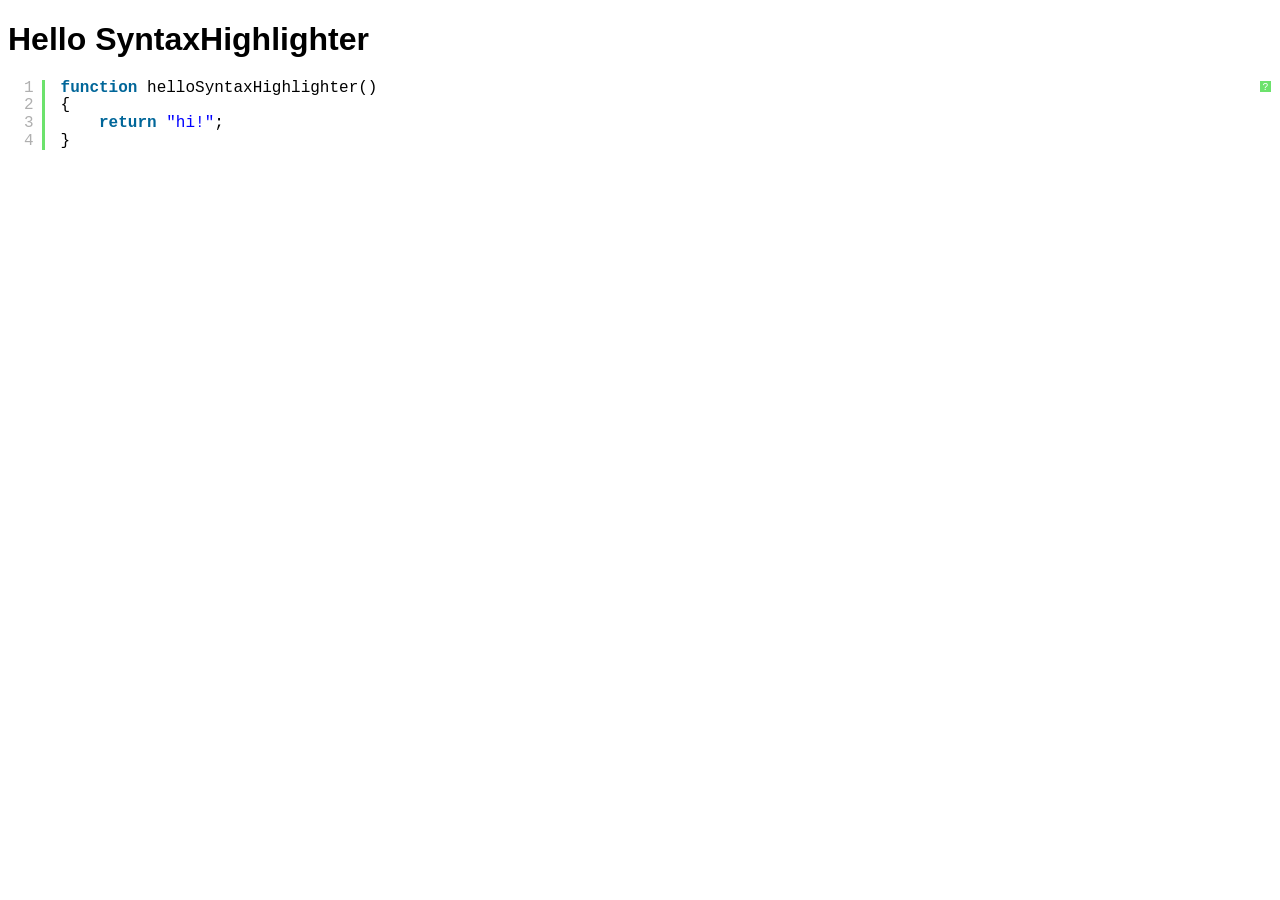
<file: wp-content/plugins/styles-with-shortcodes/js/syntaxhighlighter_3.0.83/index.html>
<!DOCTYPE html PUBLIC "-//W3C//DTD XHTML 1.0 Strict//EN" "http://www.w3.org/TR/xhtml1/DTD/xhtml1-strict.dtd">
<html xmlns="http://www.w3.org/1999/xhtml" xml:lang="en" lang="en">
<head>
	<meta http-equiv="Content-Type" content="text/html; charset=UTF-8" />
	<title>Hello SyntaxHighlighter</title>
	<script type="text/javascript" src="scripts/shCore.js"></script>
	<script type="text/javascript" src="scripts/shBrushJScript.js"></script>
	<link type="text/css" rel="stylesheet" href="styles/shCoreDefault.css"/>
	<script type="text/javascript">SyntaxHighlighter.all();</script>
</head>

<body style="background: white; font-family: Helvetica">

<h1>Hello SyntaxHighlighter</h1>
<pre class="brush: js;">
function helloSyntaxHighlighter()
{
	return "hi!";
}
</pre>

</html>
</file>
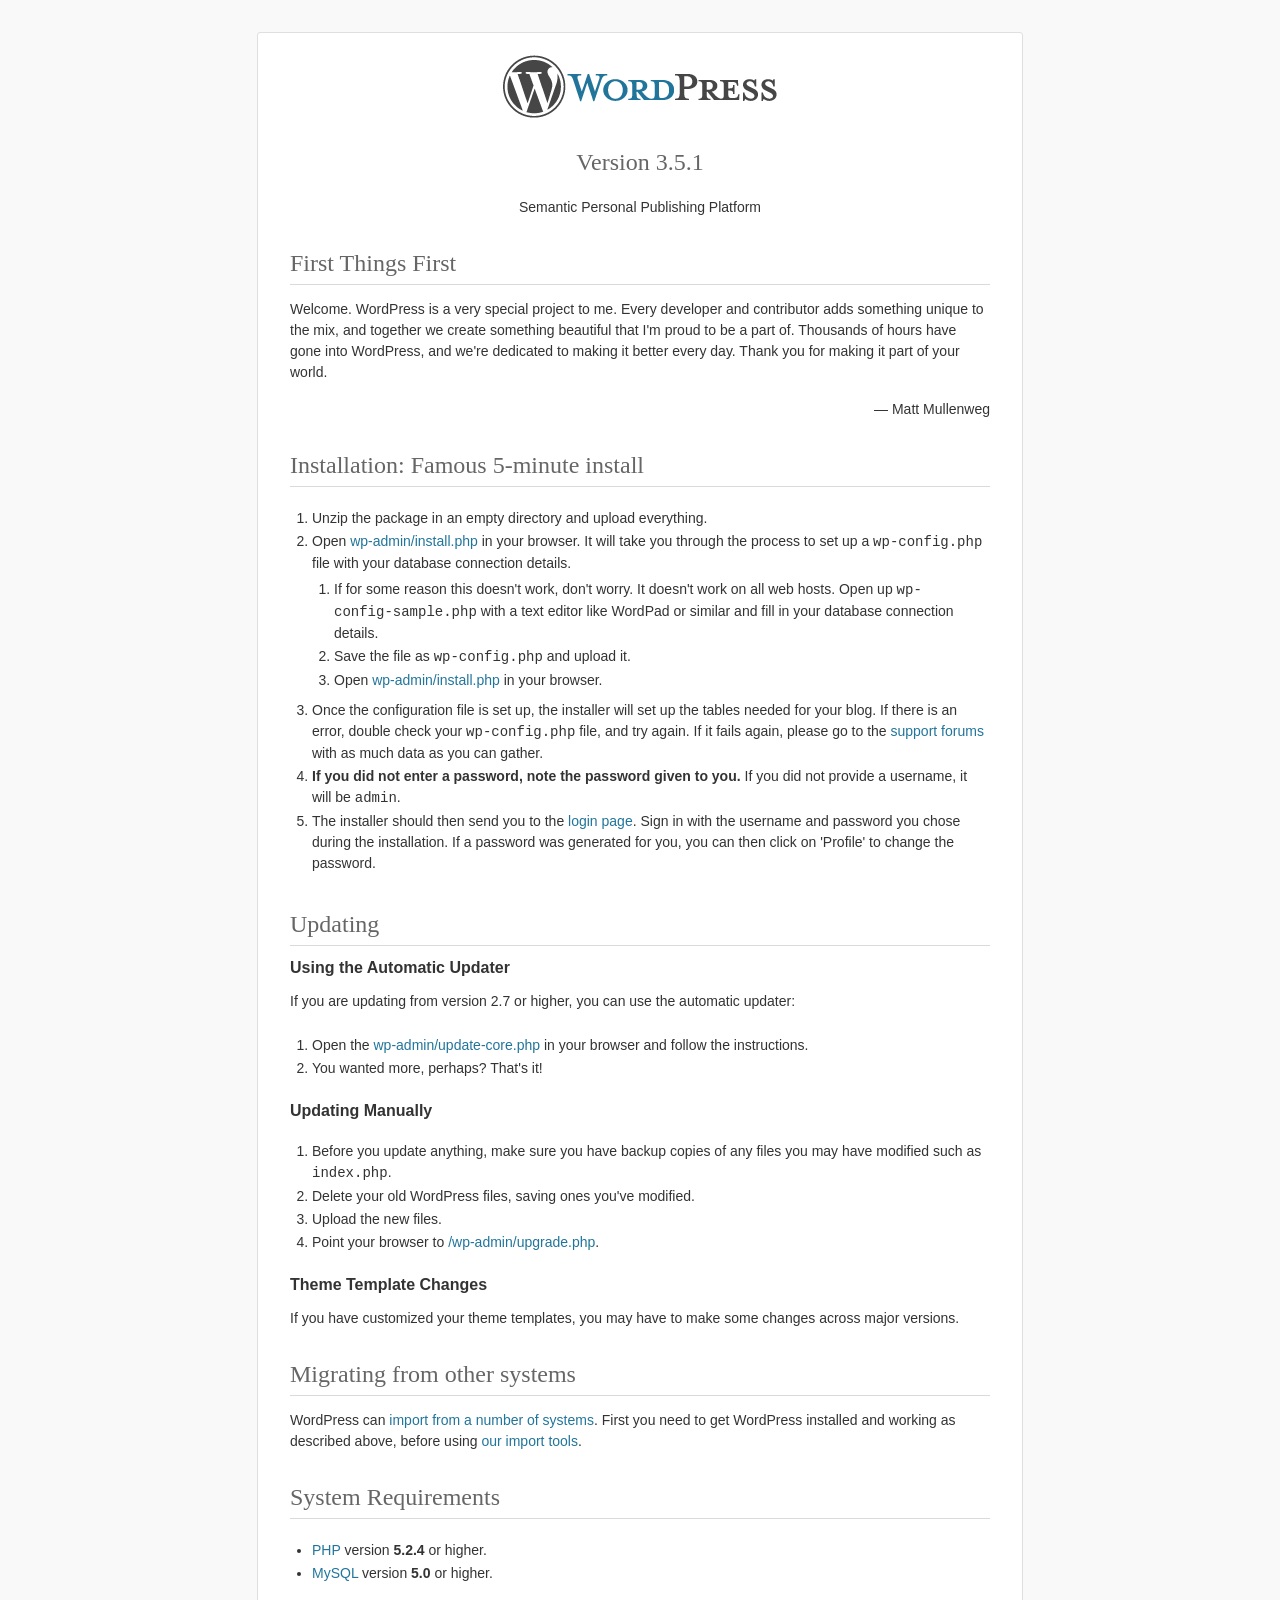
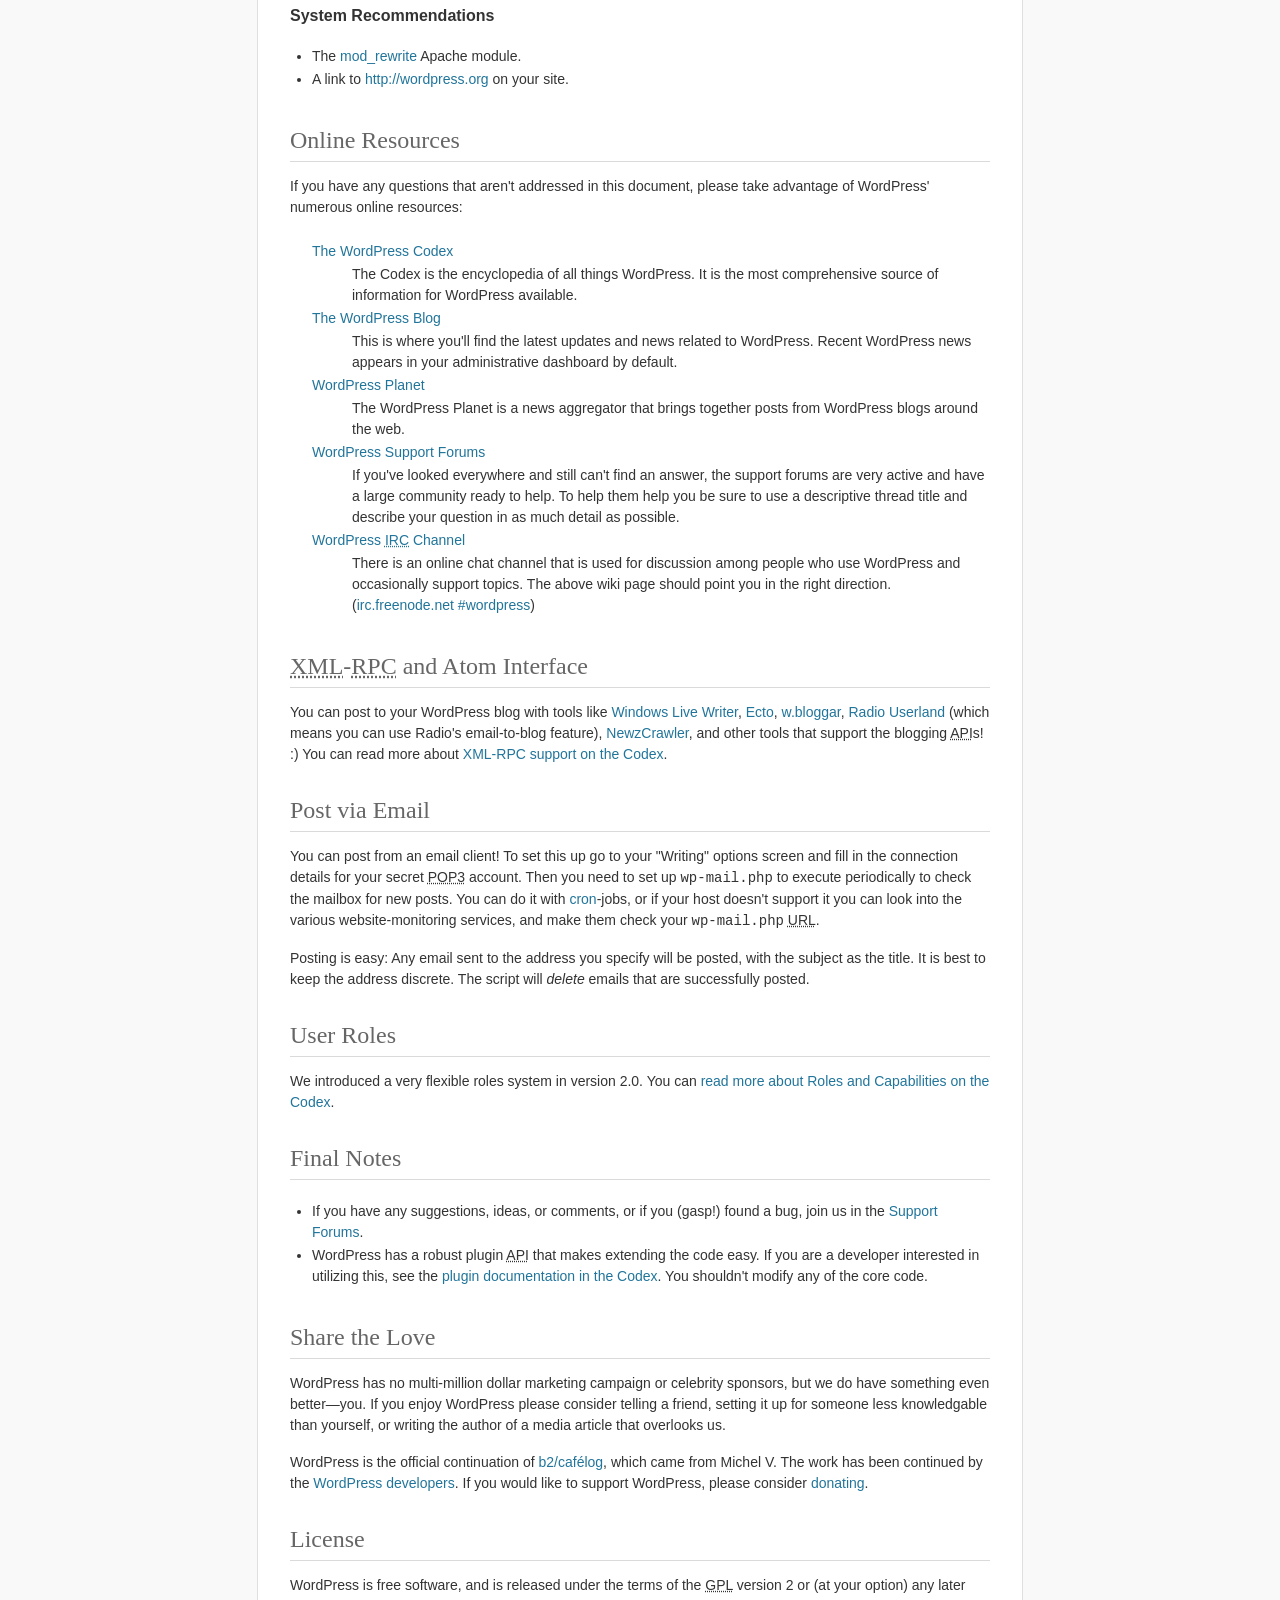
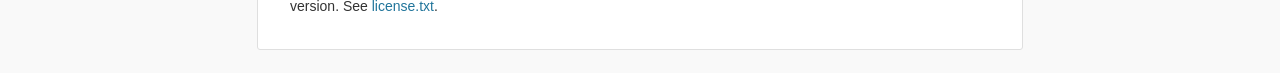
<file: readme.html>
<!DOCTYPE html PUBLIC "-//W3C//DTD XHTML 1.0 Strict//EN" "http://www.w3.org/TR/xhtml1/DTD/xhtml1-strict.dtd">
<html xmlns="http://www.w3.org/1999/xhtml">
<head>
	<meta http-equiv="Content-Type" content="text/html; charset=utf-8" />
	<title>WordPress &#8250; ReadMe</title>
	<link rel="stylesheet" href="wp-admin/css/install.css?ver=20100228" type="text/css" />
</head>
<body>
<h1 id="logo">
	<a href="http://wordpress.org/"><img alt="WordPress" src="wp-admin/images/wordpress-logo.png" /></a>
	<br /> Version 3.5.1
</h1>
<p style="text-align: center">Semantic Personal Publishing Platform</p>

<h1>First Things First</h1>
<p>Welcome. WordPress is a very special project to me. Every developer and contributor adds something unique to the mix, and together we create something beautiful that I'm proud to be a part of. Thousands of hours have gone into WordPress, and we're dedicated to making it better every day. Thank you for making it part of your world.</p>
<p style="text-align: right">&#8212; Matt Mullenweg</p>

<h1>Installation: Famous 5-minute install</h1>
<ol>
	<li>Unzip the package in an empty directory and upload everything.</li>
	<li>Open <span class="file"><a href="wp-admin/install.php">wp-admin/install.php</a></span> in your browser. It will take you through the process to set up a <code>wp-config.php</code> file with your database connection details.
		<ol>
			<li>If for some reason this doesn't work, don't worry. It doesn't work on all web hosts. Open up <code>wp-config-sample.php</code> with a text editor like WordPad or similar and fill in your database connection details.</li>
			<li>Save the file as <code>wp-config.php</code> and upload it.</li>
			<li>Open <span class="file"><a href="wp-admin/install.php">wp-admin/install.php</a></span> in your browser.</li>
		</ol>
	</li>
	<li>Once the configuration file is set up, the installer will set up the tables needed for your blog. If there is an error, double check your <code>wp-config.php</code> file, and try again. If it fails again, please go to the <a href="http://wordpress.org/support/" title="WordPress support">support forums</a> with as much data as you can gather.</li>
	<li><strong>If you did not enter a password, note the password given to you.</strong> If you did not provide a username, it will be <code>admin</code>.</li>
	<li>The installer should then send you to the <a href="wp-login.php">login page</a>. Sign in with the username and password you chose during the installation. If a password was generated for you, you can then click on 'Profile' to change the password.</li>
</ol>

<h1>Updating</h1>
<h2>Using the Automatic Updater</h2>
<p>If you are updating from version 2.7 or higher, you can use the automatic updater:</p>
<ol>
	<li>Open the <span class="file"><a href="wp-admin/update-core.php">wp-admin/update-core.php</a></span> in your browser and follow the instructions.</li>
	<li>You wanted more, perhaps? That's it!</li>
</ol>

<h2>Updating Manually</h2>
<ol>
	<li>Before you update anything, make sure you have backup copies of any files you may have modified such as <code>index.php</code>.</li>
	<li>Delete your old WordPress files, saving ones you've modified.</li>
	<li>Upload the new files.</li>
	<li>Point your browser to <span class="file"><a href="wp-admin/upgrade.php">/wp-admin/upgrade.php</a>.</span></li>
</ol>

<h2>Theme Template Changes</h2>
<p>If you have customized your theme templates, you may have to make some changes across major versions.</p>

<h1>Migrating from other systems</h1>
<p>WordPress can <a href="http://codex.wordpress.org/Importing_Content">import from a number of systems</a>. First you need to get WordPress installed and working as described above, before using <a href="wp-admin/import.php" title="Import to WordPress">our import tools</a>.</p>

<h1>System Requirements</h1>
<ul>
	<li><a href="http://php.net/">PHP</a> version <strong>5.2.4</strong> or higher.</li>
	<li><a href="http://www.mysql.com/">MySQL</a> version <strong>5.0</strong> or higher.</li>
</ul>

<h2>System Recommendations</h2>
<ul>
	<li>The <a href="http://httpd.apache.org/docs/2.2/mod/mod_rewrite.html">mod_rewrite</a> Apache module.</li>
	<li>A link to <a href="http://wordpress.org/">http://wordpress.org</a> on your site.</li>
</ul>

<h1>Online Resources</h1>
<p>If you have any questions that aren't addressed in this document, please take advantage of WordPress' numerous online resources:</p>
<dl>
	<dt><a href="http://codex.wordpress.org/">The WordPress Codex</a></dt>
		<dd>The Codex is the encyclopedia of all things WordPress. It is the most comprehensive source of information for WordPress available.</dd>
	<dt><a href="http://wordpress.org/news/">The WordPress Blog</a></dt>
		<dd>This is where you'll find the latest updates and news related to WordPress. Recent WordPress news appears in your administrative dashboard by default.</dd>
	<dt><a href="http://planet.wordpress.org/">WordPress Planet</a></dt>
		<dd>The WordPress Planet is a news aggregator that brings together posts from WordPress blogs around the web.</dd>
	<dt><a href="http://wordpress.org/support/">WordPress Support Forums</a></dt>
		<dd>If you've looked everywhere and still can't find an answer, the support forums are very active and have a large community ready to help. To help them help you be sure to use a descriptive thread title and describe your question in as much detail as possible.</dd>
	<dt><a href="http://codex.wordpress.org/IRC">WordPress <abbr title="Internet Relay Chat">IRC</abbr> Channel</a></dt>
		<dd>There is an online chat channel that is used for discussion among people who use WordPress and occasionally support topics. The above wiki page should point you in the right direction. (<a href="irc://irc.freenode.net/wordpress">irc.freenode.net #wordpress</a>)</dd>
</dl>

<h1><abbr title="eXtensible Markup Language">XML</abbr>-<abbr title="Remote Procedure Call">RPC</abbr> and Atom Interface</h1>
<p>You can post to your WordPress blog with tools like <a href="http://download.live.com/writer">Windows Live Writer</a>, <a href="http://illuminex.com/ecto/">Ecto</a>, <a href="http://bloggar.com/">w.bloggar</a>, <a href="http://radio.userland.com/">Radio Userland</a> (which means you can use Radio's email-to-blog feature), <a href="http://www.newzcrawler.com/">NewzCrawler</a>, and other tools that support the blogging <abbr title="application programming interface">API</abbr>s! :) You can read more about <a href="http://codex.wordpress.org/XML-RPC_Support"><abbr>XML</abbr>-<abbr>RPC</abbr> support on the Codex</a>.</p>

<h1>Post via Email</h1>
<p>You can post from an email client! To set this up go to your &quot;Writing&quot; options screen and fill in the connection details for your secret <abbr title="Post Office Protocol version 3">POP3</abbr> account. Then you need to set up <code>wp-mail.php</code> to execute periodically to check the mailbox for new posts. You can do it with <a href="http://en.wikipedia.org/wiki/Cron">cron</a>-jobs, or if your host doesn't support it you can look into the various website-monitoring services, and make them check your <code>wp-mail.php</code> <abbr title="Uniform Resource Locator">URL</abbr>.</p>
<p>Posting is easy: Any email sent to the address you specify will be posted, with the subject as the title. It is best to keep the address discrete. The script will <em>delete</em> emails that are successfully posted.</p>

<h1>User Roles</h1>
<p>We introduced a very flexible roles system in version 2.0. You can <a href="http://codex.wordpress.org/Roles_and_Capabilities" title="WordPress roles and capabilities">read more about Roles and Capabilities on the Codex</a>.</p>

<h1>Final Notes</h1>
<ul>
	<li>If you have any suggestions, ideas, or comments, or if you (gasp!) found a bug, join us in the <a href="http://wordpress.org/support/">Support Forums</a>.</li>
	<li>WordPress has a robust plugin <abbr title="application programming interface">API</abbr> that makes extending the code easy. If you are a developer interested in utilizing this, see the <a href="http://codex.wordpress.org/Plugin_API" title="WordPress plugin API">plugin documentation in the Codex</a>. You shouldn't modify any of the core code.</li>
</ul>

<h1>Share the Love</h1>
<p>WordPress has no multi-million dollar marketing campaign or celebrity sponsors, but we do have something even better&#8212;you. If you enjoy WordPress please consider telling a friend, setting it up for someone less knowledgable than yourself, or writing the author of a media article that overlooks us.</p>

<p>WordPress is the official continuation of <a href="http://cafelog.com/">b2/caf&#233;log</a>, which came from Michel V. The work has been continued by the <a href="http://wordpress.org/about/">WordPress developers</a>. If you would like to support WordPress, please consider <a href="http://wordpress.org/donate/" title="Donate to WordPress">donating</a>.</p>

<h1>License</h1>
<p>WordPress is free software, and is released under the terms of the <abbr title="GNU General Public License">GPL</abbr> version 2 or (at your option) any later version. See <a href="license.txt">license.txt</a>.</p>

</body>
</html>
</file>
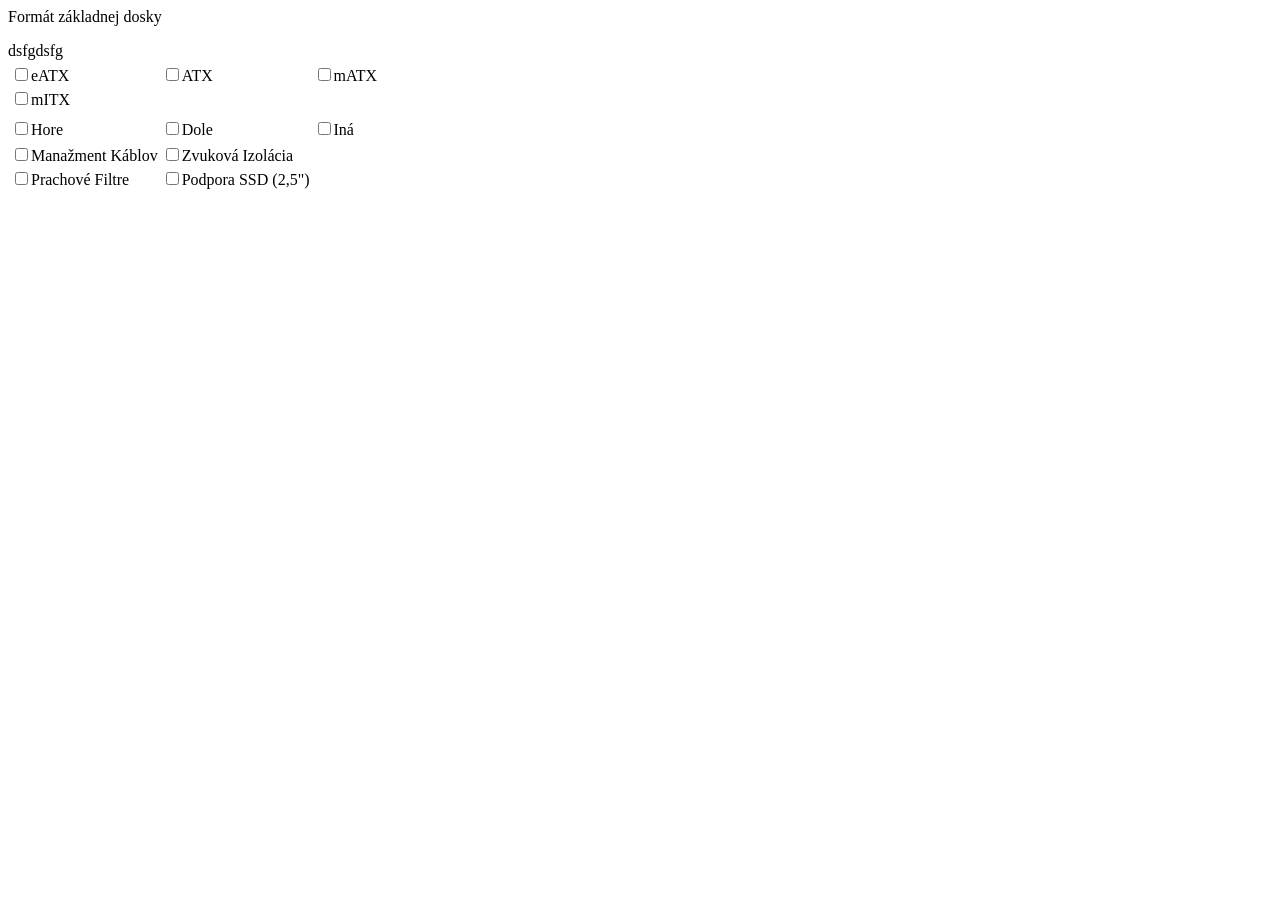
<file: test.html>
<html>
<head>
	<title>sdf</title>
</head>
<body>
               <table class="">
                  <tr>
                    <p>Formát základnej dosky</p>
                  </tr>
                  <tr>
                    <td><input id="filter" type="checkbox" name="Red" value="pa_color">eATX</td>
                    <td><input id="filter" type="checkbox" name="Red" value="pa_color">ATX</td>
                    <td><input id="filter" type="checkbox" name="Red" value="pa_color">mATX</td>
                  </tr>
                  <tr>
                    <td><input id="filter" type="checkbox" name="Red" value="pa_color">mITX</td>
                  </tr>
                  <tr>
dsfgdsfg
                  </tr>
                  <tr>

                  </tr>
                  <tr>

                  </tr>
                  <tr>
                    <td><input id="filter" type="checkbox" name="Red" value="pa_color">Hore</td>
                    <td><input id="filter" type="checkbox" name="Red" value="pa_color">Dole</td>
                    <td><input id="filter" type="checkbox" name="Red" value="pa_color">Iná</td>
                  </tr>
                  <tr>

                  </tr>
                  <tr>
                    <td><input id="filter" type="checkbox" name="Red" value="pa_color">Manažment Káblov</td>
                    <td><input id="filter" type="checkbox" name="Red" value="pa_color">Zvuková Izolácia</td>
                  </tr>
                  <tr>
                    <td><input id="filter" type="checkbox" name="Red" value="pa_color">Prachové Filtre</td>
                    <td><input id="filter" type="checkbox" name="Red" value="pa_color">Podpora SSD (2,5")</td>
                  </tr>
               </table>
</body>
</html>
</file>
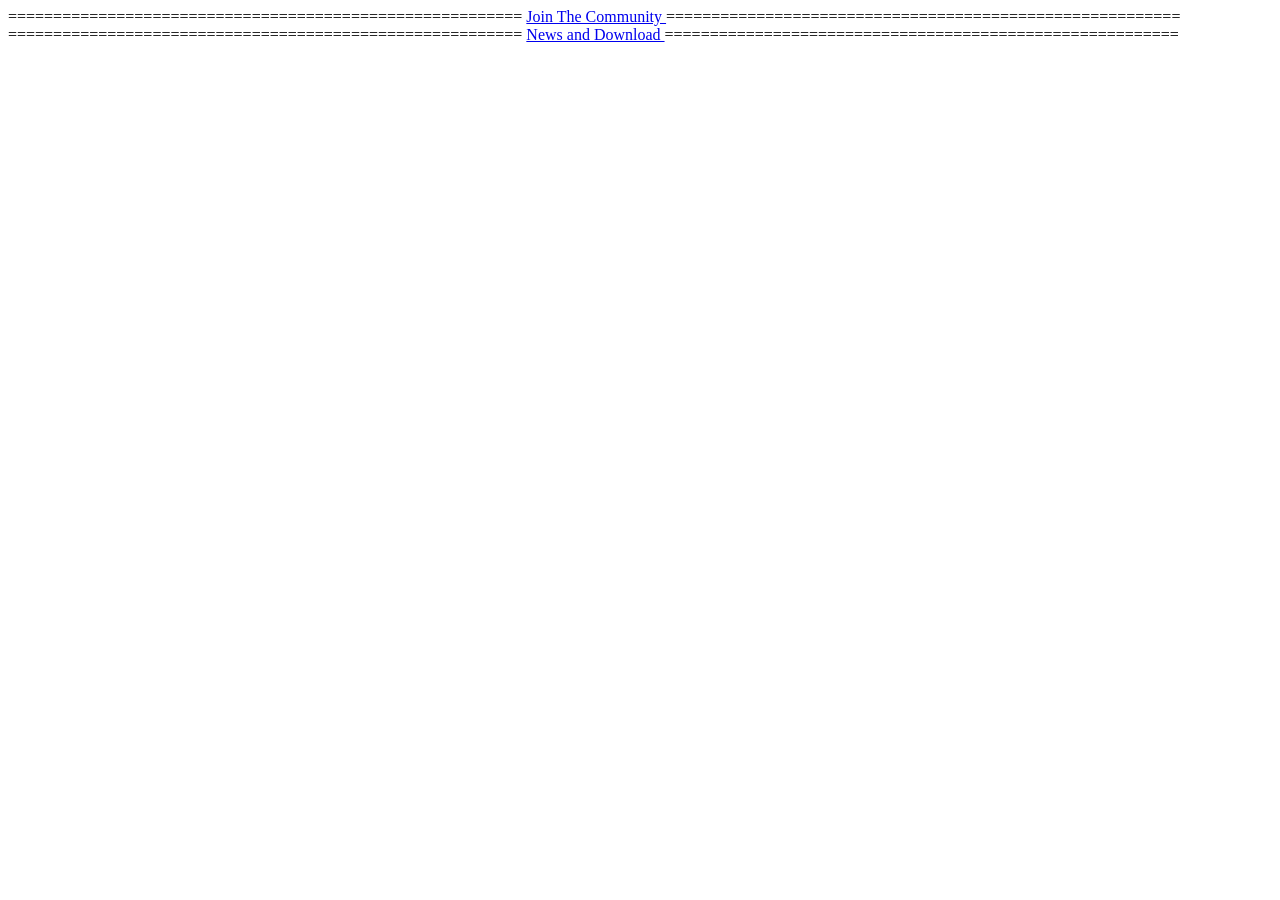
<file: wp-content/plugins/styles-with-shortcodes/readme.html>
﻿<!DOCTYPE HTML>
<html>
<head>
<meta charset="utf-8">
<meta name="robots" content="follow" />
</head>

<body>

=========================================================

<a href="http://www.Tanjung.info" title="community" alt="Join" >Join The Community </a>

=========================================================
<br />
=========================================================

<a href="http://www.Tanjung.info/modules/xnews/" title="Download" alt="Free Download" > News and Download </a>

=========================================================

</body>
</html>
</file>
<file: wp-content/plugins/styles-with-shortcodes/js/syntaxhighlighter_3.0.83/styles/shCoreDefault.css>
/**
 * SyntaxHighlighter
 * http://alexgorbatchev.com/SyntaxHighlighter
 *
 * SyntaxHighlighter is donationware. If you are using it, please donate.
 * http://alexgorbatchev.com/SyntaxHighlighter/donate.html
 *
 * @version
 * 3.0.83 (July 02 2010)
 * 
 * @copyright
 * Copyright (C) 2004-2010 Alex Gorbatchev.
 *
 * @license
 * Dual licensed under the MIT and GPL licenses.
 */
.syntaxhighlighter a,
.syntaxhighlighter div,
.syntaxhighlighter code,
.syntaxhighlighter table,
.syntaxhighlighter table td,
.syntaxhighlighter table tr,
.syntaxhighlighter table tbody,
.syntaxhighlighter table thead,
.syntaxhighlighter table caption,
.syntaxhighlighter textarea {
  -moz-border-radius: 0 0 0 0 !important;
  -webkit-border-radius: 0 0 0 0 !important;
  background: none !important;
  border: 0 !important;
  bottom: auto !important;
  float: none !important;
  height: auto !important;
  left: auto !important;
  line-height: 1.1em !important;
  margin: 0 !important;
  outline: 0 !important;
  overflow: visible !important;
  padding: 0 !important;
  position: static !important;
  right: auto !important;
  text-align: left !important;
  top: auto !important;
  vertical-align: baseline !important;
  width: auto !important;
  box-sizing: content-box !important;
  font-family: "Consolas", "Bitstream Vera Sans Mono", "Courier New", Courier, monospace !important;
  font-weight: normal !important;
  font-style: normal !important;
  font-size: 1em !important;
  min-height: inherit !important;
  min-height: auto !important;
}

.syntaxhighlighter {
  width: 100% !important;
  margin: 1em 0 1em 0 !important;
  position: relative !important;
  overflow: auto !important;
  font-size: 1em !important;
}
.syntaxhighlighter.source {
  overflow: hidden !important;
}
.syntaxhighlighter .bold {
  font-weight: bold !important;
}
.syntaxhighlighter .italic {
  font-style: italic !important;
}
.syntaxhighlighter .line {
  white-space: pre !important;
}
.syntaxhighlighter table {
  width: 100% !important;
}
.syntaxhighlighter table caption {
  text-align: left !important;
  padding: .5em 0 0.5em 1em !important;
}
.syntaxhighlighter table td.code {
  width: 100% !important;
}
.syntaxhighlighter table td.code .container {
  position: relative !important;
}
.syntaxhighlighter table td.code .container textarea {
  box-sizing: border-box !important;
  position: absolute !important;
  left: 0 !important;
  top: 0 !important;
  width: 100% !important;
  height: 100% !important;
  border: none !important;
  background: white !important;
  padding-left: 1em !important;
  overflow: hidden !important;
  white-space: pre !important;
}
.syntaxhighlighter table td.gutter .line {
  text-align: right !important;
  padding: 0 0.5em 0 1em !important;
}
.syntaxhighlighter table td.code .line {
  padding: 0 1em !important;
}
.syntaxhighlighter.nogutter td.code .container textarea, .syntaxhighlighter.nogutter td.code .line {
  padding-left: 0em !important;
}
.syntaxhighlighter.show {
  display: block !important;
}
.syntaxhighlighter.collapsed table {
  display: none !important;
}
.syntaxhighlighter.collapsed .toolbar {
  padding: 0.1em 0.8em 0em 0.8em !important;
  font-size: 1em !important;
  position: static !important;
  width: auto !important;
  height: auto !important;
}
.syntaxhighlighter.collapsed .toolbar span {
  display: inline !important;
  margin-right: 1em !important;
}
.syntaxhighlighter.collapsed .toolbar span a {
  padding: 0 !important;
  display: none !important;
}
.syntaxhighlighter.collapsed .toolbar span a.expandSource {
  display: inline !important;
}
.syntaxhighlighter .toolbar {
  position: absolute !important;
  right: 1px !important;
  top: 1px !important;
  width: 11px !important;
  height: 11px !important;
  font-size: 10px !important;
  z-index: 10 !important;
}
.syntaxhighlighter .toolbar span.title {
  display: inline !important;
}
.syntaxhighlighter .toolbar a {
  display: block !important;
  text-align: center !important;
  text-decoration: none !important;
  padding-top: 1px !important;
}
.syntaxhighlighter .toolbar a.expandSource {
  display: none !important;
}
.syntaxhighlighter.ie {
  font-size: .9em !important;
  padding: 1px 0 1px 0 !important;
}
.syntaxhighlighter.ie .toolbar {
  line-height: 8px !important;
}
.syntaxhighlighter.ie .toolbar a {
  padding-top: 0px !important;
}
.syntaxhighlighter.printing .line.alt1 .content,
.syntaxhighlighter.printing .line.alt2 .content,
.syntaxhighlighter.printing .line.highlighted .number,
.syntaxhighlighter.printing .line.highlighted.alt1 .content,
.syntaxhighlighter.printing .line.highlighted.alt2 .content {
  background: none !important;
}
.syntaxhighlighter.printing .line .number {
  color: #bbbbbb !important;
}
.syntaxhighlighter.printing .line .content {
  color: black !important;
}
.syntaxhighlighter.printing .toolbar {
  display: none !important;
}
.syntaxhighlighter.printing a {
  text-decoration: none !important;
}
.syntaxhighlighter.printing .plain, .syntaxhighlighter.printing .plain a {
  color: black !important;
}
.syntaxhighlighter.printing .comments, .syntaxhighlighter.printing .comments a {
  color: #008200 !important;
}
.syntaxhighlighter.printing .string, .syntaxhighlighter.printing .string a {
  color: blue !important;
}
.syntaxhighlighter.printing .keyword {
  color: #006699 !important;
  font-weight: bold !important;
}
.syntaxhighlighter.printing .preprocessor {
  color: gray !important;
}
.syntaxhighlighter.printing .variable {
  color: #aa7700 !important;
}
.syntaxhighlighter.printing .value {
  color: #009900 !important;
}
.syntaxhighlighter.printing .functions {
  color: #ff1493 !important;
}
.syntaxhighlighter.printing .constants {
  color: #0066cc !important;
}
.syntaxhighlighter.printing .script {
  font-weight: bold !important;
}
.syntaxhighlighter.printing .color1, .syntaxhighlighter.printing .color1 a {
  color: gray !important;
}
.syntaxhighlighter.printing .color2, .syntaxhighlighter.printing .color2 a {
  color: #ff1493 !important;
}
.syntaxhighlighter.printing .color3, .syntaxhighlighter.printing .color3 a {
  color: red !important;
}
.syntaxhighlighter.printing .break, .syntaxhighlighter.printing .break a {
  color: black !important;
}

.syntaxhighlighter {
  background-color: white !important;
}
.syntaxhighlighter .line.alt1 {
  background-color: white !important;
}
.syntaxhighlighter .line.alt2 {
  background-color: white !important;
}
.syntaxhighlighter .line.highlighted.alt1, .syntaxhighlighter .line.highlighted.alt2 {
  background-color: #e0e0e0 !important;
}
.syntaxhighlighter .line.highlighted.number {
  color: black !important;
}
.syntaxhighlighter table caption {
  color: black !important;
}
.syntaxhighlighter .gutter {
  color: #afafaf !important;
}
.syntaxhighlighter .gutter .line {
  border-right: 3px solid #6ce26c !important;
}
.syntaxhighlighter .gutter .line.highlighted {
  background-color: #6ce26c !important;
  color: white !important;
}
.syntaxhighlighter.printing .line .content {
  border: none !important;
}
.syntaxhighlighter.collapsed {
  overflow: visible !important;
}
.syntaxhighlighter.collapsed .toolbar {
  color: blue !important;
  background: white !important;
  border: 1px solid #6ce26c !important;
}
.syntaxhighlighter.collapsed .toolbar a {
  color: blue !important;
}
.syntaxhighlighter.collapsed .toolbar a:hover {
  color: red !important;
}
.syntaxhighlighter .toolbar {
  color: white !important;
  background: #6ce26c !important;
  border: none !important;
}
.syntaxhighlighter .toolbar a {
  color: white !important;
}
.syntaxhighlighter .toolbar a:hover {
  color: black !important;
}
.syntaxhighlighter .plain, .syntaxhighlighter .plain a {
  color: black !important;
}
.syntaxhighlighter .comments, .syntaxhighlighter .comments a {
  color: #008200 !important;
}
.syntaxhighlighter .string, .syntaxhighlighter .string a {
  color: blue !important;
}
.syntaxhighlighter .keyword {
  color: #006699 !important;
}
.syntaxhighlighter .preprocessor {
  color: gray !important;
}
.syntaxhighlighter .variable {
  color: #aa7700 !important;
}
.syntaxhighlighter .value {
  color: #009900 !important;
}
.syntaxhighlighter .functions {
  color: #ff1493 !important;
}
.syntaxhighlighter .constants {
  color: #0066cc !important;
}
.syntaxhighlighter .script {
  font-weight: bold !important;
  color: #006699 !important;
  background-color: none !important;
}
.syntaxhighlighter .color1, .syntaxhighlighter .color1 a {
  color: gray !important;
}
.syntaxhighlighter .color2, .syntaxhighlighter .color2 a {
  color: #ff1493 !important;
}
.syntaxhighlighter .color3, .syntaxhighlighter .color3 a {
  color: red !important;
}

.syntaxhighlighter .keyword {
  font-weight: bold !important;
}
</file>
<file: wp-admin/css/install.css>
html {
	background: #f9f9f9;
}

body {
	background: #fff;
	color: #333;
	font-family: sans-serif;
	margin: 2em auto;
	padding: 1em 2em;
	-webkit-border-radius: 3px;
	border-radius: 3px;
	border: 1px solid #dfdfdf;
	max-width: 700px;
}

a {
	color: #21759b;
	text-decoration: none;
}

a:hover {
	color: #d54e21;
}

h1 {
	border-bottom: 1px solid #dadada;
	clear: both;
	color: #666;
	font: 24px Georgia, "Times New Roman", Times, serif;
	margin: 30px 0 0 0;
	padding: 0;
	padding-bottom: 7px;
}

h2 {
	font-size: 16px;
}

p, li, dd, dt {
	padding-bottom: 2px;
	font-size: 14px;
	line-height: 1.5;
}

code, .code {
	font-size: 14px;
}

ul, ol, dl {
	padding: 5px 5px 5px 22px;
}

a img {
	border:0
}
abbr {
	border: 0;
	font-variant: normal;
}
#logo {
	margin: 6px 0 14px 0;
	border-bottom: none;
	text-align:center
}
#logo a {
	background-image: url('../images/wordpress-logo.png?ver=20120216');
	background-size: 274px 63px;
	background-position: top center;
	background-repeat: no-repeat;
	height: 67px;
	text-indent: -9999px;
	outline: none;
	overflow: hidden;
	display: block;
}
@media print,
  (-o-min-device-pixel-ratio: 5/4),
  (-webkit-min-device-pixel-ratio: 1.25),
  (min-resolution: 120dpi) {
	#logo a {
		background-image: url('../images/wordpress-logo-2x.png?ver=20120412');
		background-size: 274px 63px;
	}
}
.step {
	margin: 20px 0 15px;
}
.step, th {
	text-align: left;
	padding: 0;
}
.step .button-large {
	font-size: 14px;
}
textarea {
	border: 1px solid #dfdfdf;
	-webkit-border-radius: 3px;
	border-radius: 3px;
	font-family: sans-serif;
	width:  695px;
}

.form-table {
	border-collapse: collapse;
	margin-top: 1em;
	width: 100%;
}

.form-table td {
	margin-bottom: 9px;
	padding: 10px 20px 10px 0;
	border-bottom: 8px solid #fff;
	font-size: 14px;
	vertical-align: top
}

.form-table th {
	font-size: 14px;
	text-align: left;
	padding: 16px 20px 10px 0;
	border-bottom: 8px solid #fff;
	width: 140px;
	vertical-align: top;
}

.form-table code {
	line-height: 18px;
	font-size: 14px;
}

.form-table p {
	margin: 4px 0 0 0;
	font-size: 11px;
}

.form-table input {
	line-height: 20px;
	font-size: 15px;
	padding: 2px;
	border: 1px #dfdfdf solid;
	-webkit-border-radius: 3px;
	border-radius: 3px;
	font-family: sans-serif;
}

.form-table input[type=text],
.form-table input[type=password] {
	width: 206px;
}

.form-table th p {
	font-weight: normal;
}

.form-table.install-success td {
	vertical-align: middle;
	padding: 16px 20px 10px 0;
}

.form-table.install-success td p {
	margin: 0;
	font-size: 14px;
}

.form-table.install-success td code {
	margin: 0;
	font-size: 18px;
}

#error-page {
	margin-top: 50px;
}

#error-page p {
	font-size: 14px;
	line-height: 18px;
	margin: 25px 0 20px;
}

#error-page code, .code {
	font-family: Consolas, Monaco, monospace;
}

#pass-strength-result {
	background-color: #eee;
	border-color: #ddd !important;
	border-style: solid;
	border-width: 1px;
	margin: 5px 5px 5px 0;
	padding: 5px;
	text-align: center;
	width: 200px;
	display: none;
}

#pass-strength-result.bad {
	background-color: #ffb78c;
	border-color: #ff853c !important;
}

#pass-strength-result.good {
	background-color: #ffec8b;
	border-color: #ffcc00 !important;
}

#pass-strength-result.short {
	background-color: #ffa0a0;
	border-color: #f04040 !important;
}

#pass-strength-result.strong {
	background-color: #c3ff88;
	border-color: #8dff1c !important;
}

.message {
	border: 1px solid #e6db55;
	padding: 0.3em 0.6em;
	margin: 5px 0 15px;
	background-color: #ffffe0;
}

/* install-rtl */
body.rtl {
	font-family: Tahoma, arial;
}

.rtl h1 {
	font-family: arial;
	margin: 5px -4px 0 0;
}

.rtl ul,
.rtl ol {
	padding: 5px 22px 5px 5px;
}

.rtl .step,
.rtl th,
.rtl .form-table th {
	text-align: right;
}

.rtl .submit input,
.rtl .button,
.rtl .button-secondary {
	margin-right: 0;
}

.rtl #dbname,
.rtl #uname,
.rtl #pwd,
.rtl #dbhost,
.rtl #prefix,
.rtl #user_login,
.rtl #admin_email,
.rtl #pass1,
.rtl #pass2 {
	direction: ltr;
}
</file>
